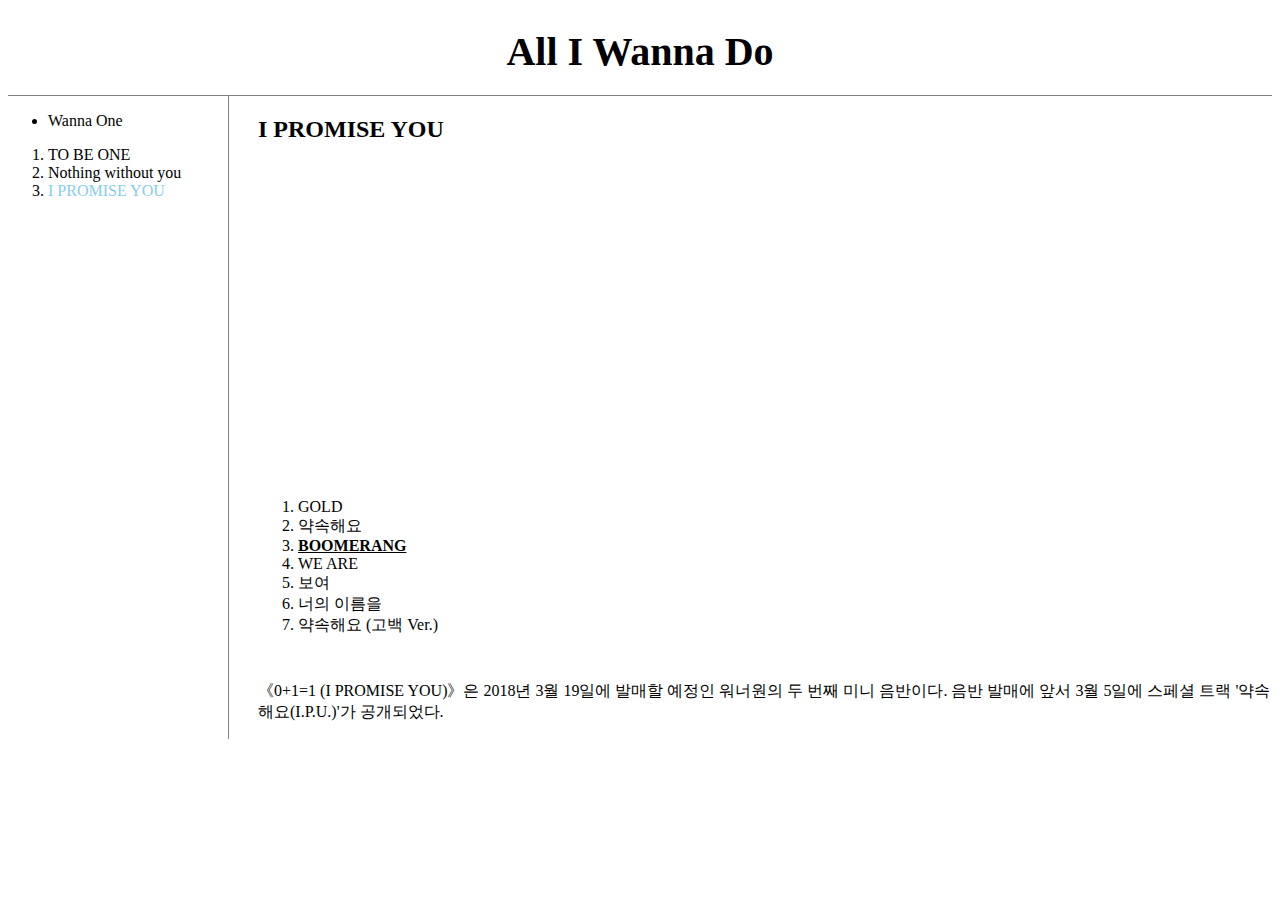
<file: album3.html>
<!DOCTYPE html>
<html lang="ko">
<head>
  <meta charset="UTF-8">
  <meta name="viewport" content="width=device-width, initial-scale=1.0">
  <meta http-equiv="X-UA-Compatible" content="ie=edge">
<link rel="stylesheet" href="style.css">
  <title>All I Wanna Do</title>
</head>
<body>
  <a href="index.html"><h1>All I Wanna Do</h1></a>
  <div id="grid">
    <div id="navigator">
  <ul>
    <li><a href="wannaone.html">Wanna One</a></li>
  </ul>
  <ol>
    <li><a href="album1.html">TO BE ONE</a></li>
    <li><a href="album2.html">Nothing without you</a></li>
    <li><a href="album3.html" class="now">I PROMISE YOU</a></li>
  </ol>
</div>
      <div id="article">
  <h2>I PROMISE YOU</h2>
  <p>
<iframe width="560" height="315" src="https://www.youtube.com/embed/2NlNEj2mCIg" frameborder="0" allow="autoplay; encrypted-media" allowfullscreen></iframe>
</p>
  <p>
    <ol>
    <li>GOLD</li>
    <li>약속해요</li>
    <li><strong><u>BOOMERANG</strong></u></li>
    <li>WE ARE</li>
    <li>보여</li>
    <li>너의 이름을</li>
    <li>약속해요 (고백 Ver.)</li>
  </ol>
  </p>
  <p style="margin-top:45px;">
《0+1=1 (I PROMISE YOU)》은 2018년 3월 19일에 발매할 예정인 워너원의 두 번째 미니 음반이다. 음반 발매에 앞서 3월 5일에 스페셜 트랙 '약속해요(I.P.U.)'가 공개되었다.
  </p>
</div>
</div>

</body>
</html>
</file>
<file: style.css>
a {
  color: black;
  text-decoration:none;
}
h1 {
font-size:250%;
text-align:center;
margin: 0;
border-bottom: 1px gray solid;
padding: 20px;
}
img {
max-width: 100%;
width: 600px;
}
.now{
  color:skyblue;
}
#grid{
  display:grid;
  grid-template-columns: 220px 1fr;
}
#navigator{
  border-right: 1px gray solid;
  width: 220px;
}
#article{
  margin:0;
  padding-left: 30px;
}
@media(max-width:800px){
  #grid{
    display:block;
    }
  #navigator{
    border-right: none;
    }
  h1 {
  font-size:250%;
  text-align:center;
  border-bottom: none;
    }
}
</file>
